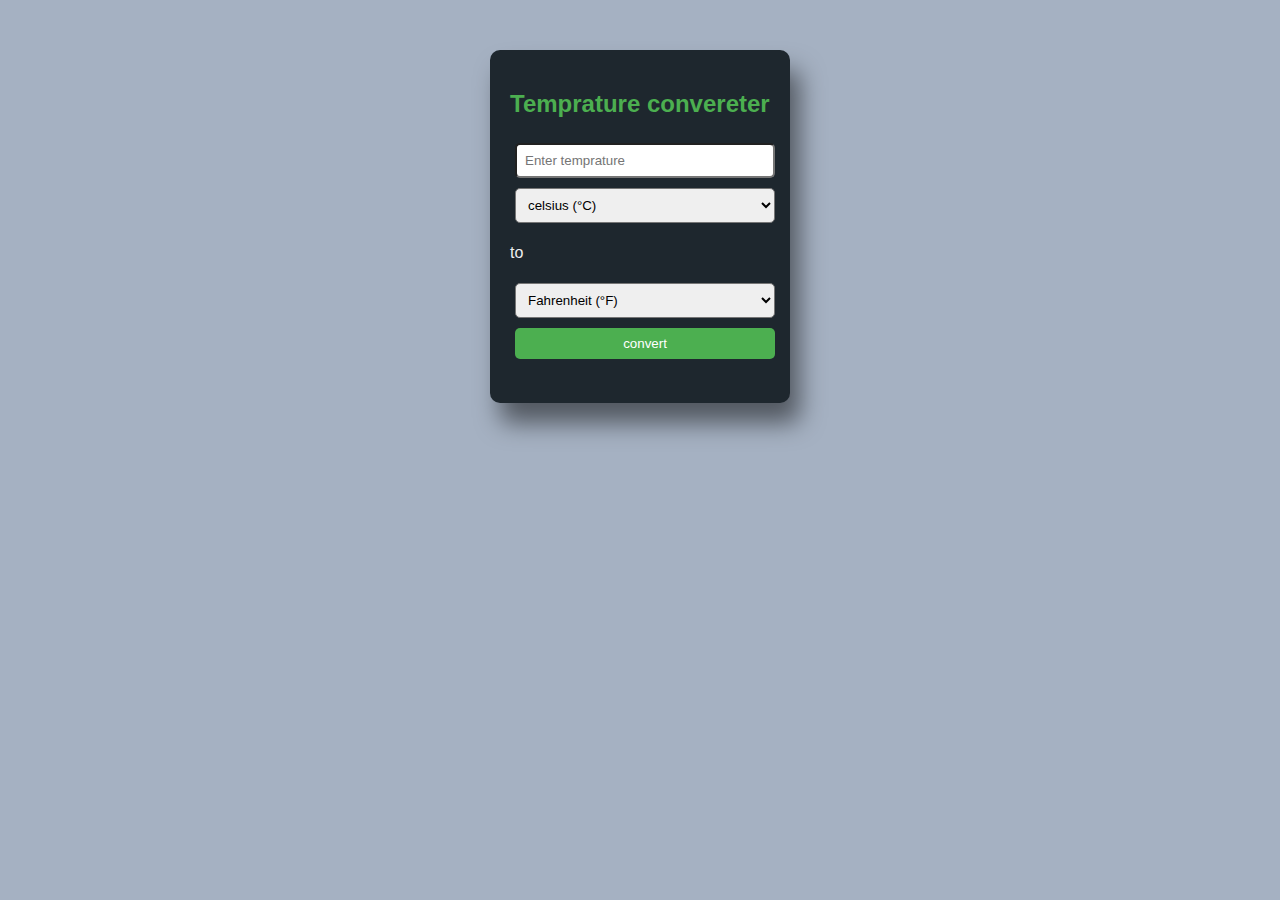
<file: prodigy_01/index.html>
<!DOCTYPE html>
<html lang="en">
<head>
    <meta charset="UTF-8">
    <meta name="viewport" content="width=device-width, initial-scale=1.0">
    <title>Temprature Convereter</title>
    <link rel="stylesheet" href="style.css">
</head>
<body>
    <script src="script.js"></script>
    <div class="container">
        <h2>Temprature convereter</h2>
        <input type="number" id="inputTemp" placeholder="Enter temprature">
        <select id="fromUnit">
            <option value="celsius">celsius (°C)</option>
            <option value="fahrenheit">fahrenheit(°F)</option>
            <option value="kelvin">Kelvin(K)</option>
        </select>
        <p>to</p>
        <select id="toUnit">
            <option value="fahrenheit">Fahrenheit (°F)</option>
            <option value="celsius">celsius (°C)</option>
            <option value="kelvin">Kelvin(K)</option>
        </select>
        <button onClick="convertTemp()">convert</button>
        <h3 id="result"></h3>
    </div>
</body>
</html>
</file>
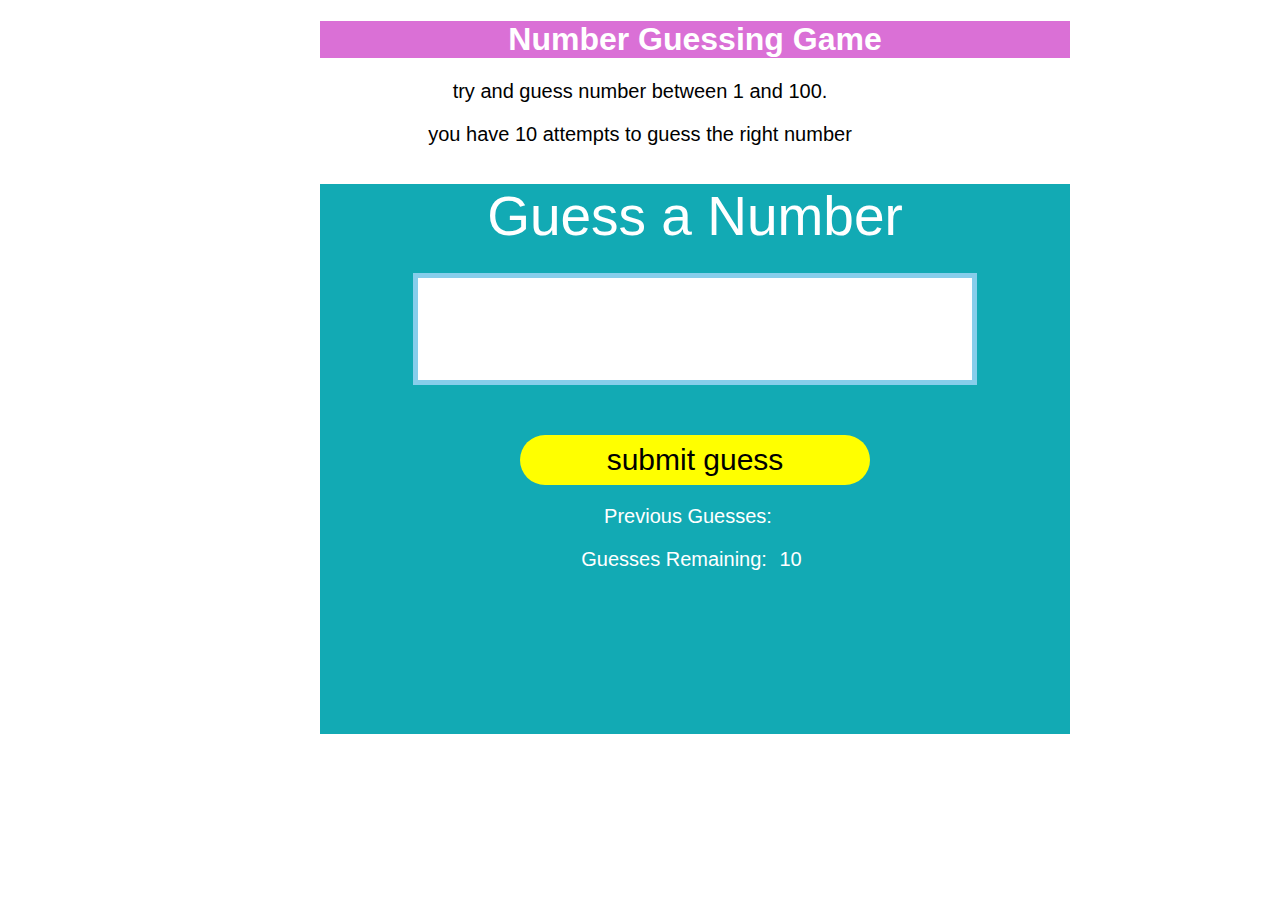
<file: prodigy_02/index.html>
<!DOCTYPE html>
<html lang="en">
<head>
    <meta charset="UTF-8">
    <meta name="viewport" content="width=device-width, initial-scale=1.0">
    <link rel="stylesheet" href="style.css">
    <script src="script.js"></script>
    <title>Guess the Number Game</title>
</head>
<body>
    <h1>Number Guessing Game</h1>
    <p>try and guess number between 1 and 100.</p>
    <p>you have 10 attempts to guess the right number</p><br>
    <div id="wrapper">
        <form action="" class="form">
            <label for="guessField" id="guess">Guess a Number</label>
            <input type="text" id="guessField" class="guessField">
            <input type="submit" id="sub" value="submit guess" class="guesssubmit">
        </form>
        <div class="resultpress">
            <p>Previous Guesses: <span class="guesses"></span></p>
            <p>Guesses Remaining: <span class="lastResult">10</span></p>
            <p class="lowOrHigh"></p>
        </div>
    </div>
</body>
</html>
</file>
<file: prodigy_01/style.css>
body{
    font-family: Arial, sans-serif;
    max-width: 300px;
    margin: 50px auto;
    padding: center;
    color: #eee;
    background-color: #a5b1c2;
}

.container{
    background-color: #1e272e;
    padding: 20px;
    border-radius: 10px;
    box-shadow: 10px 20px 25px rgba(0, 0, 0, 0.5);
}

h2{
    color: #4CAF50;
}

input, select, button{
    padding: 8px;
    margin: 5px;
    width: 100%;
    box-sizing: border-box;
    border-radius: 5px;
}

button{
    background-color: #4CAF50;
    color: white;
    border: none;
    cursor: pointer;
}

button:hover{
    background-color: #45a049;
}
</file>
<file: prodigy_02/style.css>
html{
    font-family: sans-serif, 'cursive';
}

body{
    width: 50%;
    max-width: 750px;
    min-width: 480px;
    margin: 0 auto;
}

.lastResult{
    color: white;
    padding: 7px;
}

.guesses{
    color: white;
    padding: 7px;
}

button{
    background-color: purple;
    color: white;
    width: 250px;
    height: 50px;
    border-radius: 50px;
    font-size: 30px;
    border-style: 30px;
}

#sub{
    background-color: yellow;
    color: black;
    width: 350px;
    height: 50px;
    border-radius: 25px;
    font-size: 30px;
    border-style: none;
    margin-top: 50px;
}
form #sub:hover{
    background-color: orangered;
}

#guessField{
    color: black;
    width: 550px;
    height: 100px;
    font-size: 30px;
    border-style: none;
    margin-top: 25px;
    font-size: 45px;
    border: 5px solid skyblue;
}

#guess{
    font-size: 55px;
    margin-top: 90px;
    color:white;
}

.guesses{
    background-color: #12aab4;
}

#wrapper{
    box-sizing: border-box;
    text-align: center;
    width: 750px;
    height: 550px;
    background-color: #12aab4;
    color: white;
    font-size: 25px;
}

h1{
    background-color: orchid;
    color: white;
    text-align: center;
    width: 750px;
}

p{
    font-size: 20px;
    text-align: center;
}
</file>
